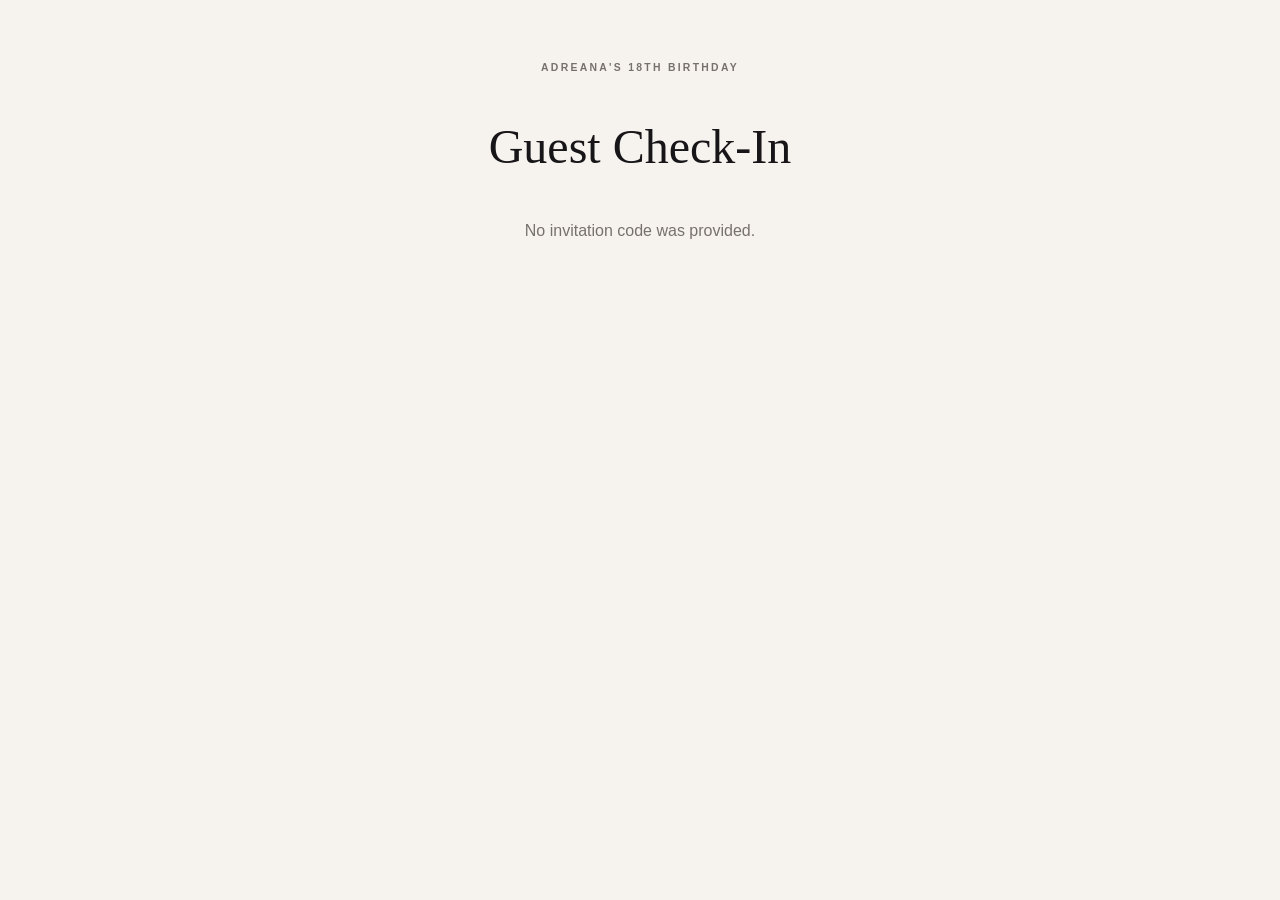
<file: public/checkin.html>
<!DOCTYPE html>
<html lang="en">
<head>
  <meta charset="UTF-8">
  <meta name="viewport" content="width=device-width, initial-scale=1.0">

  <title>Guest Check-In</title>

  <link rel="stylesheet" href="styles.css">

  <style>
    .checkin-page {
      min-height: 100vh;
      padding: 60px 20px;
      background: #f6f3ef;
    }

    .checkin-container {
      max-width: 600px;
      margin: auto;
      text-align: center;
    }

    .checkin-container h1 {
      font-family: Georgia, serif;
      font-size: 3rem;
      font-weight: 500;
    }

    .checkin-container p {
      color: #77716d;
    }

    .checkin-card {
      margin-top: 30px;
      padding: 28px;
      background: white;
      border: 1px solid #ded9d3;
      text-align: left;
    }

    .checkin-card h2 {
      font-family: Georgia, serif;
      font-weight: 500;
    }

    .checkin-guest {
      display: flex;
      align-items: center;
      justify-content: space-between;
      gap: 15px;
      padding: 16px 0;
      border-bottom: 1px solid #ded9d3;
    }

    .checkin-guest:last-child {
      border-bottom: none;
    }

    .checkin-guest span {
      display: grid;
      gap: 3px;
    }

    .checkin-guest small {
      color: #77716d;
    }

    .checkin-button {
      padding: 10px 14px;
      border: none;
      background: #181818;
      color: white;
      cursor: pointer;
      font-size: 0.7rem;
      text-transform: uppercase;
    }

    .checkin-button.checked {
      background: #ad6577;
    }

    .checkin-message {
      margin-top: 25px;
      color: #ad6577;
      text-align: center;
    }

    @media (max-width: 600px) {
      .checkin-container h1 {
        font-size: 2.3rem;
      }

      .checkin-guest {
        align-items: flex-start;
        flex-direction: column;
      }

      .checkin-button {
        width: 100%;
      }
    }
  </style>
</head>

<body class="checkin-page">

  <main class="checkin-container">
    <p class="eyebrow">Adreana's 18th Birthday</p>

    <h1>Guest Check-In</h1>

    <p id="loadingMessage">
      Loading invitation group...
    </p>

    <div id="checkinCard" class="checkin-card" hidden>
      <h2 id="groupName"></h2>
      <div id="guestList"></div>
      <div id="checkinMessage" class="checkin-message"></div>
    </div>
  </main>

  <script>
    const googleSheetURL =
      "https://script.google.com/macros/s/AKfycbyPnVRU8nsWiOvpbQzaJqP3focHdxCZn1fHdLwkUwhtK48yuz0rGi8mXoj80m-bwZKa/exec";

    const params = new URLSearchParams(window.location.search);
    const inviteCode = params.get("code");

    const loadingMessage =
      document.querySelector("#loadingMessage");

    const checkinCard =
      document.querySelector("#checkinCard");

    const groupName =
      document.querySelector("#groupName");

    const guestList =
      document.querySelector("#guestList");

    const checkinMessage =
      document.querySelector("#checkinMessage");

    function escapeHtml(value) {
      return String(value || "")
        .replaceAll("&", "&amp;")
        .replaceAll("<", "&lt;")
        .replaceAll(">", "&gt;")
        .replaceAll('"', "&quot;")
        .replaceAll("'", "&#039;");
    }

    function showError(message) {
      loadingMessage.textContent = message;
    }

    function loadInvitationGroup() {
      if (!inviteCode) {
        showError("No invitation code was provided.");
        return;
      }

      const callbackName =
        "checkinCallback_" + Date.now();

      window[callbackName] = function (data) {
        delete window[callbackName];

        if (!data.success) {
          showError(data.message);
          return;
        }

        loadingMessage.hidden = true;
        checkinCard.hidden = false;

        groupName.textContent =
          data.invitationGroup || "Invitation Group";

        const attendingGuests = data.guests.filter(function (guest) {
          return (
            guest.rsvpStatus === "Attending" ||
            guest.rsvpStatus === "Yes"
          );
        });

        if (attendingGuests.length === 0) {
          guestList.innerHTML =
            "<p>No attending guests were found.</p>";
          return;
        }

        guestList.innerHTML = attendingGuests
          .map(function (guest) {
            const alreadyCheckedIn =
              guest.checkedIn === "Yes";

            return `
              <div class="checkin-guest">
                <span>
                  <strong>${escapeHtml(guest.name)}</strong>
                  <small>${escapeHtml(guest.relationship)}</small>
                </span>

                <button
                  class="checkin-button ${
                    alreadyCheckedIn ? "checked" : ""
                  }"
                  data-guest-name="${escapeHtml(guest.name)}"
                  ${alreadyCheckedIn ? "disabled" : ""}
                >
                  ${
                    alreadyCheckedIn
                      ? "Checked In"
                      : "Check In"
                  }
                </button>
              </div>
            `;
          })
          .join("");

        document
          .querySelectorAll(".checkin-button:not(:disabled)")
          .forEach(function (button) {
            button.addEventListener("click", function () {
              checkInGuest(
                button.dataset.guestName,
                button
              );
            });
          });
      };

      const script = document.createElement("script");

      script.src =
        `${googleSheetURL}?code=${encodeURIComponent(inviteCode)}` +
        `&callback=${callbackName}`;

      script.onerror = function () {
        showError("Unable to load this invitation.");
      };

      document.body.appendChild(script);
    }

    async function checkInGuest(guestName, button) {
      button.disabled = true;
      button.textContent = "Checking in...";

      const formData = new URLSearchParams();

      formData.append("action", "checkin");
      formData.append("inviteCode", inviteCode);
      formData.append("guestName", guestName);

      try {
        await fetch(googleSheetURL, {
          method: "POST",
          mode: "no-cors",
          body: formData
        });

        button.textContent = "Checked In";
        button.classList.add("checked");

        checkinMessage.textContent =
          guestName + " has been checked in.";
      } catch (error) {
        button.disabled = false;
        button.textContent = "Try Again";

        checkinMessage.textContent =
          "Check-in failed. Please try again.";
      }
    }

    loadInvitationGroup();
  </script>

</body>
</html>
</file>
<file: public/styles.css>
:root {
  --paper: #f5f1ed;
  --white: #fffdfb;
  --ink: #171517;
  --muted: #777074;
  --line: #d8d0cc;
  --rose: #b87586;
  --soft-rose: #ead6da;
  --serif: "Playfair Display", Georgia, serif;
  --sans: "DM Sans", Arial, sans-serif;
}

* {
  box-sizing: border-box;
}

html {
  scroll-behavior: smooth;
}

body {
  margin: 0;
  background: var(--paper);
  color: var(--ink);
  font-family: var(--sans);
  line-height: 1.6;
}

body.locked > *:not(#accessGate) {
  display: none !important;
}

[hidden] {
  display: none !important;
}

a {
  color: inherit;
  text-decoration: none;
}

button,
textarea,
select {
  font: inherit;
}

/* ACCESS */

.access-gate {
  min-height: 100vh;
  display: grid;
  place-items: center;
  padding: 24px;
  text-align: center;
}

.access-card {
  max-width: 500px;
}

.access-card h1 {
  margin: 18px 0;
  font-family: var(--serif);
  font-size: clamp(3rem, 10vw, 6rem);
  font-weight: 500;
  line-height: 0.95;
}

.access-card p:not(.eyebrow) {
  color: var(--muted);
}

.loading-dot {
  width: 9px;
  height: 9px;
  margin: 26px auto;
  border-radius: 50%;
  background: var(--rose);
  animation: blink 1s infinite alternate;
}

@keyframes blink {
  from {
    opacity: 0.3;
  }

  to {
    opacity: 1;
  }
}

/* NAVIGATION */

.site-header {
  position: sticky;
  top: 0;
  z-index: 10;
  border-bottom: 1px solid var(--line);
  background: rgba(245, 241, 237, 0.95);
  backdrop-filter: blur(12px);
}

.nav-container {
  max-width: 1180px;
  margin: auto;
  padding: 22px 6vw;
  display: flex;
  align-items: center;
  justify-content: space-between;
}

.brand {
  font-size: 0.8rem;
  font-weight: 700;
  letter-spacing: 0.25em;
}

.nav-links {
  display: flex;
  gap: 25px;
}

.nav-links a {
  color: var(--muted);
  font-size: 0.68rem;
  font-weight: 600;
  letter-spacing: 0.12em;
  text-transform: uppercase;
}

.nav-links a:hover {
  color: var(--rose);
}

.menu-toggle {
  display: none;
  border: 0;
  background: none;
  cursor: pointer;
}

.menu-toggle span {
  display: block;
  width: 24px;
  height: 2px;
  margin: 5px 0;
  background: var(--ink);
}

/* COMMON */

.section {
  max-width: 1180px;
  margin: auto;
  padding: 105px 7vw;
  border-top: 1px solid var(--line);
}

.section-heading {
  margin-bottom: 55px;
  text-align: center;
}

.eyebrow {
  margin: 0;
  color: var(--rose);
  font-size: 0.65rem;
  font-weight: 700;
  letter-spacing: 0.22em;
  text-transform: uppercase;
}

.section-heading h2,
.personal-section h2,
.location-content h2 {
  margin: 13px 0 0;
  font-family: var(--serif);
  font-size: clamp(2.7rem, 6vw, 5rem);
  font-weight: 500;
  line-height: 1;
}

.outline-button,
.dark-button {
  display: inline-block;
  padding: 13px 22px;
  border: 1px solid var(--ink);
  font-size: 0.66rem;
  font-weight: 700;
  letter-spacing: 0.13em;
  text-align: center;
  text-transform: uppercase;
  cursor: pointer;
  transition: 0.25s ease;
}

.outline-button:hover {
  background: var(--ink);
  color: white;
}

.dark-button {
  background: var(--ink);
  color: white;
}

.dark-button:hover {
  background: var(--rose);
  border-color: var(--rose);
}

/* HERO */

.hero {
  min-height: 720px;
  padding: 100px 7vw;
  display: grid;
  place-items: center;
  text-align: center;
}

.hero-content {
  max-width: 820px;
}

.hero-title {
  margin: 26px 0 0;
  font-family: var(--serif);
  font-size: clamp(4.5rem, 13vw, 9rem);
  font-weight: 500;
  letter-spacing: -0.07em;
  line-height: 0.82;
}

.hero-title span {
  display: block;
  margin-top: 20px;
  font-size: 0.4em;
  font-style: italic;
  letter-spacing: 0;
}

.hero-line {
  width: 70px;
  height: 1px;
  margin: 28px auto;
  background: var(--ink);
}

.hero-date {
  font-family: var(--serif);
  font-size: 1.6rem;
}

.hero-welcome {
  max-width: 520px;
  margin: 24px auto 30px;
  color: var(--muted);
}

/* PERSONAL */

.personal-section {
  text-align: center;
}

.section-narrow {
  max-width: 700px;
  margin: auto;
}

.personal-section h2 span {
  color: var(--rose);
}

.personal-text {
  max-width: 570px;
  margin: 25px auto;
  color: var(--muted);
}

.invitation-info {
  max-width: 570px;
  margin: 35px auto 0;
  border-top: 1px solid var(--ink);
  text-align: left;
}

.invitation-info p {
  display: flex;
  justify-content: space-between;
  gap: 20px;
  margin: 0;
  padding: 16px 0;
  border-bottom: 1px solid var(--line);
}

.invitation-info span {
  color: var(--muted);
}

.guest-list {
  margin-top: 28px;
  text-align: left;
}

.authorized-guest,
.rsvp-guest-row {
  display: flex;
  align-items: center;
  justify-content: space-between;
  gap: 20px;
  padding: 15px 0;
  border-bottom: 1px solid var(--line);
}

.authorized-guest span,
.authorized-guest small,
.rsvp-guest-info small {
  display: block;
  color: var(--muted);
  font-size: 0.8rem;
}

.authorized-guest small {
  color: var(--rose);
}

/* DARK SECTION */

.section-dark {
  max-width: none;
  padding-right: max(7vw, calc((100vw - 1040px) / 2));
  padding-left: max(7vw, calc((100vw - 1040px) / 2));
  background: var(--ink);
  color: white;
}

.section-dark .eyebrow {
  color: var(--soft-rose);
}

.details-grid {
  max-width: 1040px;
  margin: auto;
  display: grid;
  grid-template-columns: repeat(4, 1fr);
  border-top: 1px solid #4f474b;
  border-left: 1px solid #4f474b;
}

.detail-card {
  min-height: 220px;
  padding: 24px;
  border-right: 1px solid #4f474b;
  border-bottom: 1px solid #4f474b;
}

.detail-number {
  color: var(--soft-rose);
  font-family: var(--serif);
  font-size: 2rem;
}

.detail-label {
  margin: 34px 0 8px;
  color: #aaa0a4;
  font-size: 0.65rem;
  letter-spacing: 0.15em;
  text-transform: uppercase;
}

.detail-card h3 {
  margin: 0;
  font-family: var(--serif);
  font-size: 1.35rem;
  font-weight: 500;
}

/* COUNTDOWN */

.countdown-section {
  max-width: none;
  background: var(--soft-rose);
  text-align: center;
}

.countdown {
  max-width: 650px;
  margin: auto;
  display: grid;
  grid-template-columns: repeat(4, 1fr);
}

.countdown-item {
  border-right: 1px solid rgba(23, 21, 23, 0.25);
}

.countdown-item:last-child {
  border-right: 0;
}

.countdown-item strong {
  display: block;
  font-family: var(--serif);
  font-size: clamp(2.5rem, 6vw, 4.5rem);
  font-weight: 500;
  line-height: 1;
}

.countdown-item span {
  color: var(--muted);
  font-size: 0.62rem;
  letter-spacing: 0.14em;
  text-transform: uppercase;
}

/* LOCATION */

.location-section {
  max-width: none;
  background: var(--white);
}

.location-content {
  max-width: 1040px;
  margin: auto;
  display: flex;
  justify-content: space-between;
  align-items: center;
  gap: 45px;
}

.location-address {
  margin: 25px 0;
  color: var(--muted);
}

.location-mark {
  width: 215px;
  height: 215px;
  display: grid;
  place-items: center;
  border: 1px solid var(--line);
  border-radius: 50%;
  color: var(--rose);
  font-family: var(--serif);
  font-size: 3.8rem;
  font-style: italic;
}

/* TIMELINE */

.timeline {
  max-width: 820px;
  margin: auto;
  position: relative;
}

.timeline::before {
  content: "";
  position: absolute;
  top: 0;
  bottom: 0;
  left: 140px;
  width: 1px;
  background: var(--line);
}

.timeline-item {
  min-height: 130px;
  display: grid;
  grid-template-columns: 110px 60px 1fr;
}

.timeline-time {
  padding-top: 4px;
  color: var(--rose);
  font-size: 0.7rem;
  font-weight: 700;
  letter-spacing: 0.1em;
}

.timeline-dot {
  width: 13px;
  height: 13px;
  margin: 5px auto 0;
  border: 2px solid var(--rose);
  border-radius: 50%;
  background: var(--paper);
  z-index: 1;
}

.timeline-content {
  padding: 0 0 35px 20px;
}

.timeline-content h3 {
  margin: 0;
  font-family: var(--serif);
  font-size: 1.55rem;
  font-weight: 500;
}

.timeline-content p {
  margin: 8px 0 0;
  color: var(--muted);
  font-size: 0.88rem;
}

/* GALLERY */

.gallery-section {
  text-align: center;
}

.gallery-viewer {
  max-width: 600px;
  margin: auto;
  display: grid;
  grid-template-columns: 44px minmax(0, 390px) 44px;
  align-items: center;
  justify-content: center;
  gap: 18px;
}

.gallery-image-wrapper {
  width: 100%;
  aspect-ratio: 3 / 4;
  position: relative;
  overflow: hidden;
  background: #e6dbd8;
}

.gallery-image-wrapper img {
  width: 100%;
  height: 100%;
  display: block;
  object-fit: cover;
  object-position: center;
  transition: opacity 0.2s ease;
}

.gallery-button {
  width: 42px;
  height: 42px;
  border: 1px solid var(--ink);
  border-radius: 50%;
  background: transparent;
  font-size: 1.8rem;
  cursor: pointer;
}

.gallery-button:hover {
  background: var(--ink);
  color: white;
}

.gallery-counter {
  position: absolute;
  right: 12px;
  bottom: 12px;
  padding: 5px 8px;
  background: rgba(23, 21, 23, 0.75);
  color: white;
  font-size: 0.65rem;
}

.gallery-thumbnails {
  max-width: 700px;
  margin: 24px auto 0;
  padding: 4px 8px 10px;
  display: flex;
  justify-content: center;
  gap: 9px;
  overflow-x: auto;
}

.gallery-thumbnail {
  flex: 0 0 56px;
  width: 56px;
  height: 75px;
  padding: 3px;
  border: 1px solid transparent;
  background: transparent;
  opacity: 0.5;
  cursor: pointer;
}

.gallery-thumbnail:hover,
.gallery-thumbnail.active {
  border-color: var(--rose);
  opacity: 1;
}

.gallery-thumbnail img {
  width: 100%;
  height: 100%;
  display: block;
  object-fit: cover;
}

/* SPECIALS */

.specials-grid {
  max-width: 1040px;
  margin: auto;
  display: grid;
  grid-template-columns: repeat(4, 1fr);
  gap: 15px;
}

.special-card {
  min-height: 240px;
  padding: 24px;
  border: 1px solid #51494d;
  background: #242022;
}

.special-number {
  color: var(--soft-rose);
  font-family: var(--serif);
  font-size: 2.2rem;
}

.special-card h3 {
  margin: 30px 0 8px;
  font-family: var(--serif);
  font-size: 1.35rem;
  font-weight: 500;
}

.special-card p {
  color: #b7adb0;
  font-size: 0.83rem;
}

/* GIFTS */

.gifts-section {
  text-align: center;
}

.gifts-content {
  max-width: 620px;
  margin: auto;
}

.gifts-content > p {
  color: var(--muted);
}

.gift-note {
  margin-top: 30px;
  padding: 25px;
  border: 1px solid var(--line);
}

.gift-note span {
  color: var(--rose);
  font-size: 2rem;
}

.gift-note p {
  margin: 8px 0 0;
  font-family: var(--serif);
}

/* RSVP */

.section-pink {
  max-width: none;
  background: var(--soft-rose);
}

.rsvp-wrapper {
  max-width: 650px;
  margin: auto;
}

.rsvp-intro {
  color: var(--muted);
  text-align: center;
}

#rsvpForm {
  margin-top: 28px;
  padding: 30px;
  background: var(--white);
}

.rsvp-list-title {
  color: var(--muted);
  font-size: 0.85rem;
}

.rsvp-guest-row {
  align-items: center;
}

.rsvp-guest-info strong {
  display: block;
}

.guest-attendance {
  min-width: 125px;
  padding: 8px;
  border: 1px solid var(--line);
  background: var(--paper);
}

#rsvpForm label {
  display: block;
  margin: 22px 0 8px;
  font-size: 0.68rem;
  font-weight: 700;
  letter-spacing: 0.1em;
  text-transform: uppercase;
}

#message {
  width: 100%;
  padding: 13px;
  border: 1px solid var(--line);
  background: var(--paper);
  resize: vertical;
  outline: none;
}

#message:focus {
  border-color: var(--rose);
}

.submit-button {
  margin-top: 22px;
}

.confirmation {
  margin-top: 20px;
  color: var(--rose);
  text-align: center;
}

.qr-section {
  margin-top: 25px;
  padding: 28px;
  background: var(--white);
  text-align: center;
}

.qr-section h3 {
  font-family: var(--serif);
  font-size: 1.7rem;
  font-weight: 500;
}

.qr-section p {
  color: var(--muted);
  font-size: 0.85rem;
}

#qrcode {
  width: 220px;
  min-height: 220px;
  margin: 20px auto;
  padding: 10px;
  background: white;
}

/* FOOTER */

.site-footer {
  padding: 45px 7vw;
  border-top: 1px solid var(--line);
  text-align: center;
}

.footer-mark {
  font-family: var(--serif);
  font-size: 3rem;
  font-style: italic;
}

.site-footer p {
  margin: 5px 0;
  font-family: var(--serif);
  font-size: 1.15rem;
}

.site-footer small {
  color: var(--muted);
  font-size: 0.62rem;
  letter-spacing: 0.12em;
  text-transform: uppercase;
}

/* MOBILE */

@media (max-width: 700px) {
  .nav-container {
    padding: 18px 6vw;
  }

  .menu-toggle {
    display: block;
  }

  .nav-links {
    display: none;
    position: absolute;
    top: 66px;
    left: 0;
    width: 100%;
    padding: 20px 6vw;
    flex-direction: column;
    gap: 16px;
    border-bottom: 1px solid var(--line);
    background: var(--paper);
  }

  .nav-links.open {
    display: flex;
  }

  .hero {
    min-height: 630px;
    padding: 80px 6vw;
  }

  .hero-title {
    font-size: clamp(4.2rem, 19vw, 7rem);
  }

  .section {
    padding: 75px 6vw;
  }

  .details-grid {
    grid-template-columns: 1fr 1fr;
  }

  .detail-card {
    min-height: 185px;
    padding: 18px;
  }

  .detail-card h3 {
    font-size: 1.1rem;
  }

  .location-content {
    display: block;
  }

  .location-mark {
    width: 145px;
    height: 145px;
    margin: 40px auto 0;
    font-size: 2.7rem;
  }

  .timeline::before {
    left: 72px;
  }

  .timeline-item {
    grid-template-columns: 52px 40px 1fr;
  }

  .timeline-time {
    font-size: 0.58rem;
  }

  .timeline-content {
    padding-left: 8px;
  }

  .timeline-content h3 {
    font-size: 1.22rem;
  }

  .gallery-viewer {
    grid-template-columns: 34px minmax(0, 1fr) 34px;
    gap: 8px;
  }

  .gallery-button {
    width: 34px;
    height: 34px;
    font-size: 1.4rem;
  }

  .gallery-thumbnails {
    justify-content: flex-start;
  }

  .gallery-thumbnail {
    flex-basis: 53px;
    width: 53px;
    height: 71px;
  }

  .specials-grid {
    grid-template-columns: 1fr 1fr;
  }

  .special-card {
    min-height: 220px;
    padding: 18px;
  }

  .special-card h3 {
    margin-top: 23px;
    font-size: 1.1rem;
  }

  #rsvpForm {
    padding: 21px;
  }

  .invitation-info p {
    display: block;
  }

  .invitation-info strong {
    display: block;
    margin-top: 4px;
  }

  .rsvp-guest-row {
    align-items: flex-start;
    flex-direction: column;
  }

  .guest-attendance {
    width: 100%;
  }
}

/* Remove the extra decorative 18s */
.hero-decoration {
  display: none !important;
}

/* Fix countdown layout */
.countdown {
  display: flex;
  align-items: center;
  justify-content: center;
  gap: clamp(16px, 4vw, 42px);
  max-width: 760px;
  margin: 45px auto 0;
}

.countdown-item {
  min-width: 95px;
  border-right: 0 !important;
  text-align: center;
}

.countdown-item strong {
  font-size: clamp(2.5rem, 6vw, 4.5rem);
}

.countdown-divider {
  display: block !important;
  font-family: var(--serif);
  font-size: 2rem;
  color: var(--ink);
}

/* Make the mobile countdown fit properly */
@media (max-width: 700px) {
  .countdown {
    gap: 7px;
    width: 100%;
  }

  .countdown-item {
    min-width: 0;
    flex: 1;
  }

  .countdown-item strong {
    font-size: 2rem;
  }

  .countdown-item span {
    font-size: 0.52rem;
  }

  .countdown-divider {
    font-size: 1.2rem;
  }
}

.rsvp-list-title {
  margin-bottom: 20px;
  color: var(--muted);
  font-size: 0.85rem;
}

.rsvp-guest-row {
  display: block;
  padding: 22px 0;
  border-bottom: 1px solid var(--line);
}

.rsvp-guest-info strong {
  display: block;
  font-size: 1.05rem;
}

.rsvp-guest-info small {
  display: block;
  margin-top: 3px;
  color: var(--muted);
  font-size: 0.8rem;
}

.attendance-options {
  display: grid;
  grid-template-columns: 1fr 1fr;
  gap: 10px;
  margin-top: 15px;
}

.attendance-option {
  position: relative;
  margin: 0 !important;
  cursor: pointer;
}

.attendance-option input {
  position: absolute;
  opacity: 0;
  pointer-events: none;
}

.attendance-option span {
  display: block;
  padding: 12px;
  border: 1px solid var(--line);
  color: var(--muted);
  font-size: 0.68rem;
  font-weight: 700;
  letter-spacing: 0.08em;
  text-align: center;
  text-transform: uppercase;
  transition: 0.2s ease;
}

.attendance-option span:hover {
  border-color: var(--rose);
  color: var(--rose);
}

.attendance-option input:checked + span {
  border-color: var(--rose);
  background: var(--rose);
  color: white;
}

@media (max-width: 600px) {
  .attendance-options {
    grid-template-columns: 1fr;
  }
}

.special-guidelines {
  margin-top: 55px;
  text-align: left;
}

.special-guidelines-heading {
  margin-bottom: 20px;
}

.special-guidelines-heading h3 {
  margin: 8px 0 0;
  font-family: var(--serif);
  font-size: 2rem;
  font-weight: 500;
}

.guidelines-grid {
  display: grid;
  grid-template-columns: repeat(2, 1fr);
  gap: 15px;
}

.guideline-card {
  padding: 24px;
  border: 1px solid var(--line);
  background: var(--white);
}

.guideline-card h3 {
  margin: 0 0 15px;
  color: var(--rose);
  font-family: var(--serif);
  font-size: 1.5rem;
  font-weight: 500;
}

.guideline-card ul {
  margin: 0;
  padding-left: 20px;
}

.guideline-card li {
  margin: 8px 0;
  color: var(--muted);
  font-size: 0.88rem;
}

@media (max-width: 700px) {
  .guidelines-grid {
    grid-template-columns: 1fr;
  }
}
</file>
